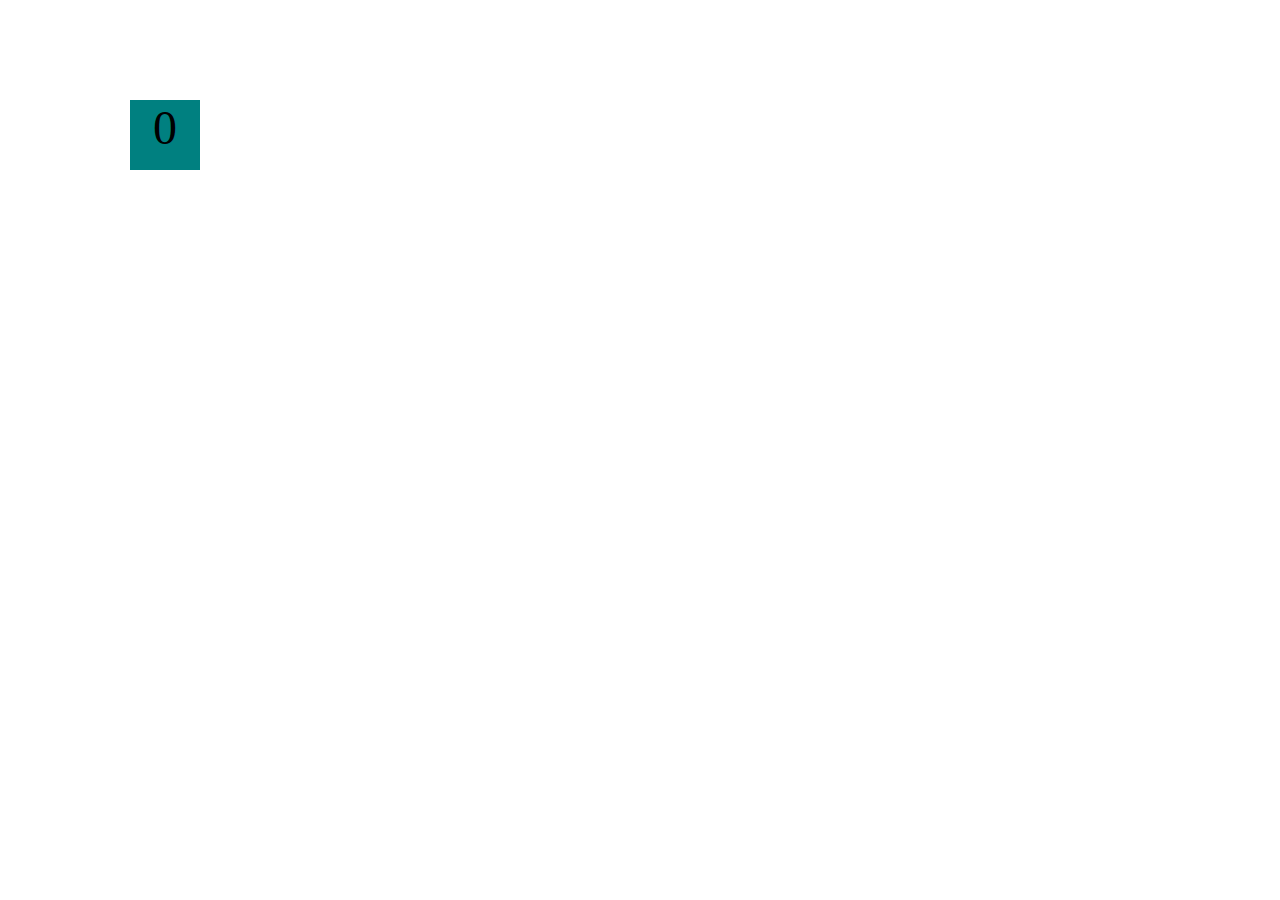
<file: bouncing-box-refractor-steigner/index.html>
<!DOCTYPE html>
<html>
<head>
	<title>Bouncing Box</title>

    <link rel="stylesheet" href="index.css">

	<script src="//cdnjs.cloudflare.com/ajax/libs/jquery/2.1.1/jquery.min.js"></script>

    <script src="index.js"></script>

</head>
<body id="board">
	<!-- HTML for the box -->
	<div id="box">0</div>

</body>
</html>
</file>
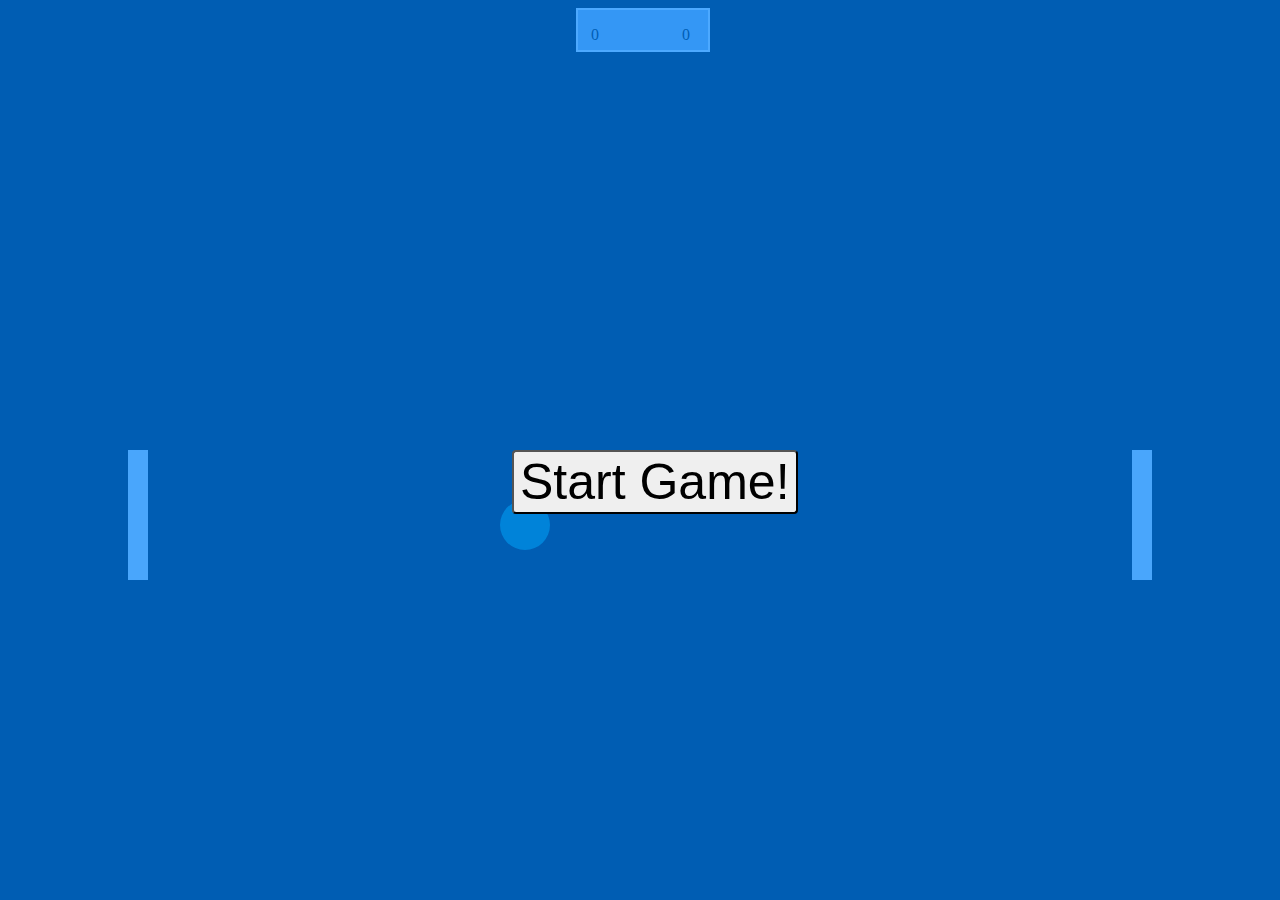
<file: pong/index.html>
<!DOCTYPE html>
<html>
  <head>
    <title>Title</title>
    <!-- Load CSS files -->
    <link rel="stylesheet" type="text/css" href="index.css">
    
    <!-- Load JavaScript files -->
    <script src="jquery.min.js"></script>
    <script src="index.js"></script>
  </head>
  
  <body>
    <div id='startgame'></div>
    <button 
        id='startbutton'>
        Start Game!
        </button>
    <div class='scoreboard'>
        <p id="leftScore">0</p>
        <p id="rightScore">0</p>
    </div>
    <div id='board'>
      <div id='pingPong'></div>
      <div id='leftPaddle'></div>
      <div id='rightPaddle'></div>
    </div>
  </body>
</html>
</file>
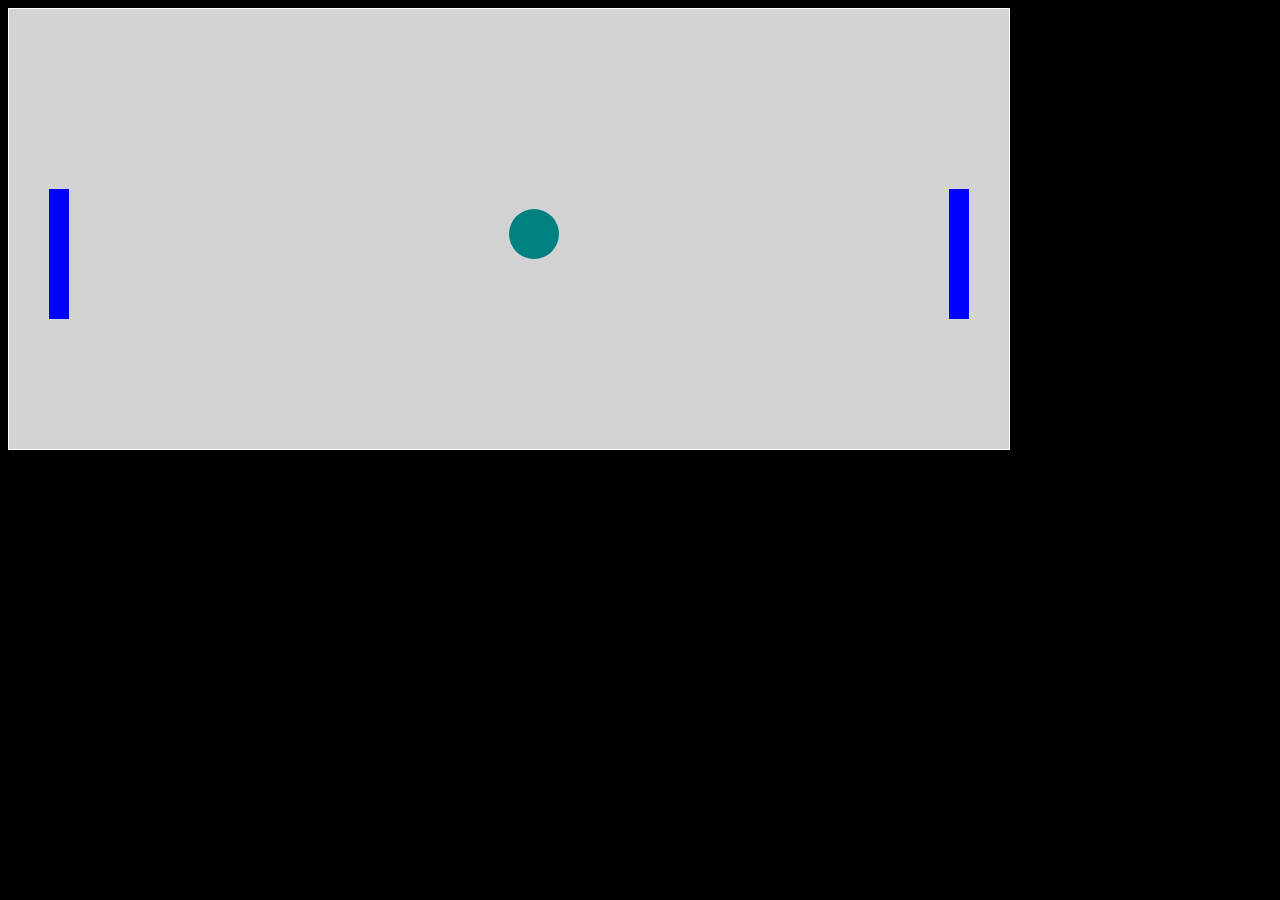
<file: pong2/index.html>
<!DOCTYPE html>
<html>
  <head>
    <title>Pong 2 Electric Boogaloo</title>
    <!-- Load CSS files -->
    <link rel="stylesheet" type="text/css" href="index.css">
    
    <!-- Load JavaScript files -->
    <script src="jquery.min.js"></script>
    <script src="index.js"></script>
  </head>
  
  <body>
    <div id='board'>
      <div id='pingPong'></div>
      <div id='rightPaddle'></div>
      <div id='leftPaddle'></div>
    </div>
  </body>
</html>
</file>
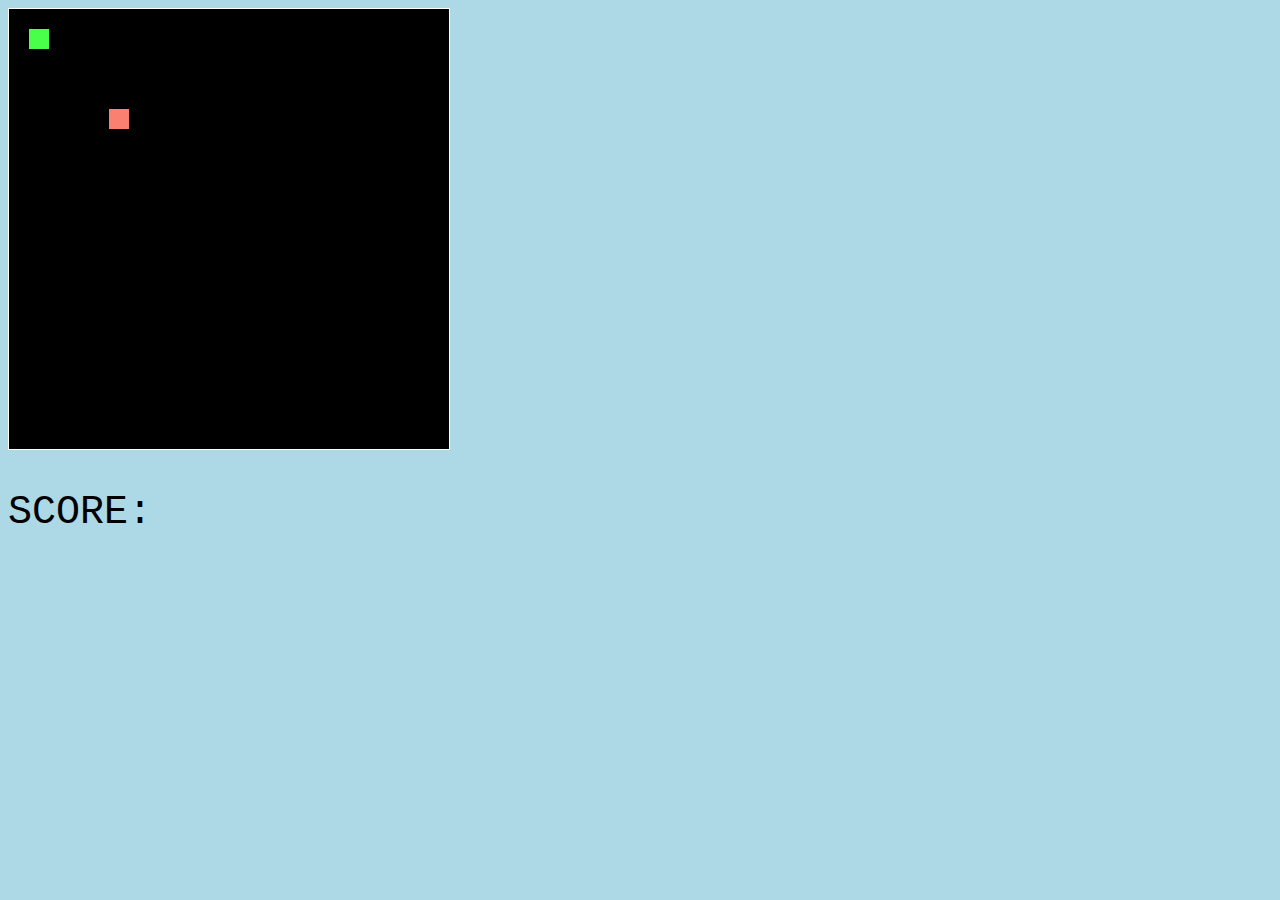
<file: snake/index.html>
<!DOCTYPE html>
<html>
  <head>
    <title>Snake</title>
    <!-- Load CSS files -->
    <link rel="stylesheet" type="text/css" href="index.css">
    
    <!-- Load JavaScript files -->
    <script src="jquery.min.js"></script>
    <script src="index.js"></script>
  </head>
  
  <body>
    <!-- this is the board that the snake and apple appear on -->
    <div id='board'>
      <div id='snake'></div>
      <div id='apple'></div>
    </div>
    <!-- this is the score that appears during the game --> 
    <p id="gamescore" class='score'>SCORE:</p>
    <!-- this will display when the game ends -->
    <div id='gameover'>
        <p> GAME OVER!</p>
        <p class='score'>SCORE:</p>
        <button type="button" id='button'>PLAY AGAIN?</button>
    </div>
    
  </body>
</html>
</file>
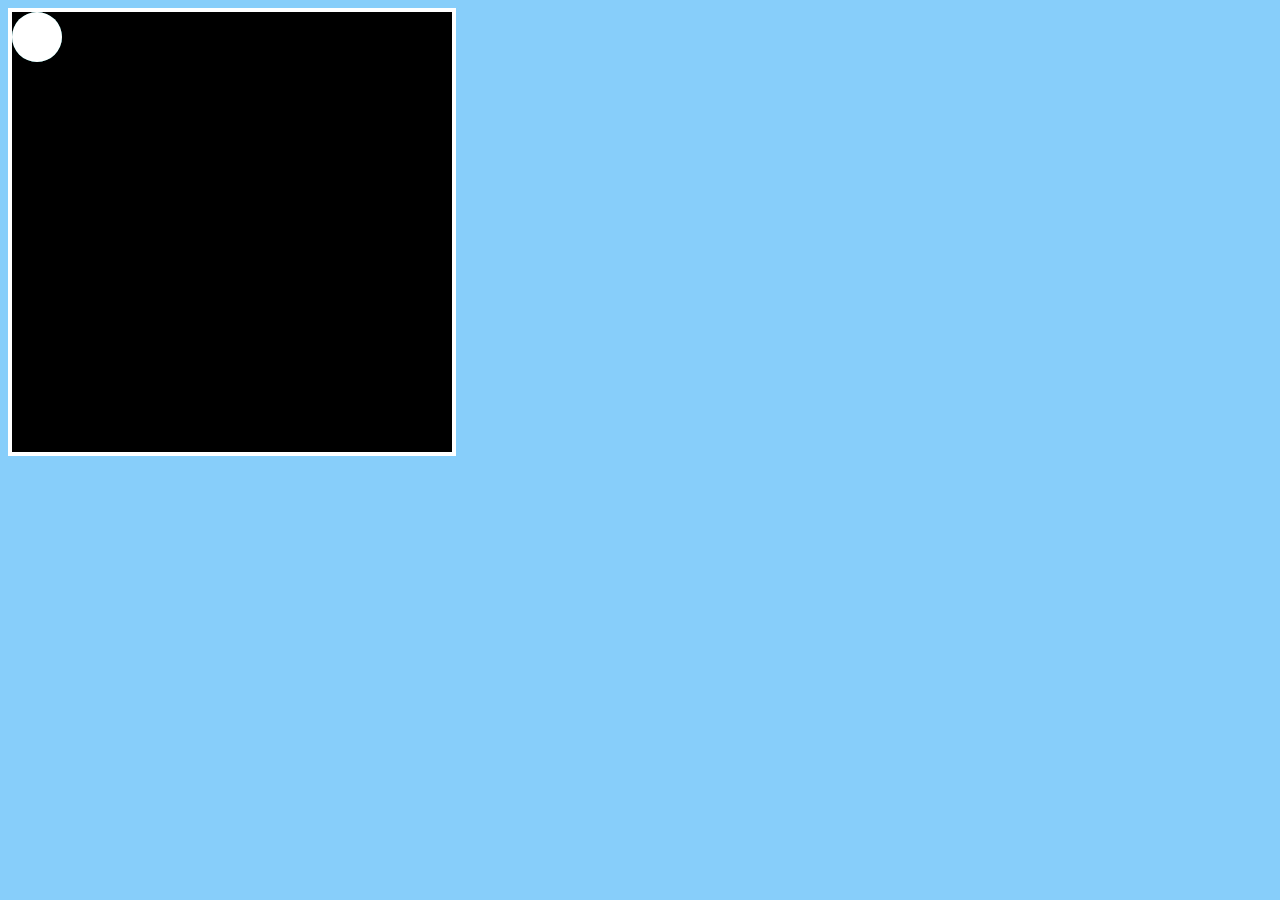
<file: walker/index.html>
<!DOCTYPE html>
<html>
  <head>
    <title>Walker Previews</title>
    <!-- Load CSS files -->
    <link rel="stylesheet" type="text/css" href="index.css">
    
    <!-- Load JavaScript files -->
    <script src="jquery.min.js"></script>
    <script src="index.js"></script>
  </head>
  
  <body>
    <div id='board'>
      <div id='gameItem'></div>
      <div id='gameBox'></div>
    </div>
  </body>
</html>
</file>
<file: bouncing-box-refractor-steigner/index.css>
#box {
			width: 70px;
			height: 70px;
			background-color: teal;
			font-size: 300%;
			text-align: center;
			display: block;
			position: absolute;
			top: 100px;
			left: 0px;
		}
</file>
<file: pong/index.css>
body {
  background-color: gainsboro;
}

#startgame {
    position: fixed;
    width: 100%; /* Full width (cover the whole page) */
    height: 100%; /* Full height (cover the whole page) */
    top: 0;
    left: 0;
    right: 0;
    bottom: 0;
    /* opacity: 0.5; */
    background-color: rgba(0, 132, 255, 0.7); 
    z-index: 1000;
}

#startbutton {
    position: fixed;
    left: 40%;
    top: 50%;
    z-index: 1001;
    font-size: 50px;
    border-radius: 4px;
    background-color: white);
}

#board {
  background-color: black;
  position: fixed;
    width: 100%; /* Full width (cover the whole page) */
    height: 100%; /* Full height (cover the whole page) */
    top: 0;
    left: 0;
    right: 0;
    bottom: 0;
}

.scoreboard {
    background-color: lightsteelblue;
    width: 130px;
    height: 40px;
    border: 2px solid white; 
    position: fixed;
    left: 45%;
    /* top: %; */
    z-index: 999; 
}

#leftScore {
    position: absolute;
    text-align: left;
    left: 10%;
}

#rightScore {
    position: absolute;
    text-align: right;
    left: 80%;
}


#pingPong {
  background-color: teal;
  width: 50px;
  height: 50px;
  border-radius: 30px;
  position: absolute;
    /* left: 50%; 
    top: 50%; */
    left: 500px;
    top: 500px;
}

#rightPaddle {
    background-color: whitesmoke;
    width: 20px;
    height: 130px;
    border: 5px;
    position: absolute;
        right: 10%;
        top: 50%;
}

#leftPaddle {
    background-color: whitesmoke;
    width: 20px;
    height: 130px;
    border: 5px;
    position: absolute;
        left: 10%;
        top: 50%;
}

#endgame {
    position: fixed;
    width: 100%; /* Full width (cover the whole page) */
    height: 100%; /* Full height (cover the whole page) */
    top: 0;
    left: 0;
    right: 0;
    bottom: 0;
    opacity: 0;
    background-color: turquoise;
    opacity: 0.0;
    /* top: 50%;
    left: 50%; */
    font-family: "Courier New", Courier, monospace;
    font-size: 60px;
    text-align: center;
    z-index: 900;
}

#gameover {
    position: fixed;
    top: 40%;
    left: 40%;
    opacity: 0;
}
</file>
<file: pong2/index.css>
body {
  background-color: black;
}

#board {
  width: 1000px;
  height: 440px;
  border: 1px solid white;
  background-color: lightgray;
  position: relative;
}

#pingPong {
  background-color: teal;
  border-radius: 50px;
  width: 50px;
  height: 50px;
  position: absolute;
  left: 500px;  /* Uncomment if you want to set a "starting" position */
  top: 200px;   /* Uncomment if you want to set a "starting" position */
}

#rightPaddle {
    background-color: blue;
    width: 20px;
    height: 130px;
    border: 5px;
    position: absolute;
        right: 40px;
        top: 180px;
}

#leftPaddle {
    background-color: blue;
    width: 20px;
    height: 130px;
    border: 5px;
    position: absolute;
        left: 40px;
        top: 180px;
}
</file>
<file: snake/index.css>
body {
  background-color: lightblue;
}

#board {
  width: 440px;
  height: 440px;
  border: 1px solid white;
  background-color: black;
  position: relative;
}

#snake {
  background-color: #49ff49;
  width: 20px;
  height: 20px;
  position: absolute;
/*   left: 100px; */  /* Uncomment if you want to set a "starting" position */
/*   top: 100px;  */  /* Uncomment if you want to set a "starting" position */
}

.body {
    width: 20px;
    height: 20px;
    background-color: lightgreen;
}

#apple {
  background-color: salmon;
  width: 20px;
  height: 20px;
  position: absolute;
    left: 100px;    
    top: 100px;    
}

/* all score displays will have this class */
.score {
    font-family: "Courier New", Courier, monospace;
    font-size: 40px;
}

/* when the game is running, the score will be displayed on the bottom */
#gamescore{
    opacity: 1;
}

/* when the game ends, display this screen  */
#gameover {
  width: 440px;
  height: 440px;
  border: 1px solid white;
  background-color: skyblue;
  position: absolute; /* Sit on top of the page content */
  opacity: 0.0;
  top: 8px;
  left: 8px;
  font-family: "Courier New", Courier, monospace;
  font-size: 60px;
  text-align: center;
}

#button {
  background-color: black; /* Green */
  border: none;
  color: white;
  padding: 15px 32px;
  font-family: "Courier New", Courier, monospace;
  text-align: center;
  text-decoration: none;
  display: inline-block;
  font-size: 16px;
}
</file>
<file: walker/index.css>
body {
  background-color: lightskyblue;
}

#board {
  width: 440px;
  height: 440px;
  border: 4px solid white;
  background-color: black;
  position: relative;
}

#gameItem {
  background-color: teal;
  width: 50px;
  height: 50px;
  position: absolute;
  border-radius: 50px;
/*   left: 100px; */  /* Uncomment if you want to set a "starting" position */
/*   top: 100px;  */  /* Uncomment if you want to set a "starting" position */
}

#gameBox {
    background-color: white;
    width: 50px;
    height: 50px;
    position: absolute;
    border-radius: 50px;
}
</file>
